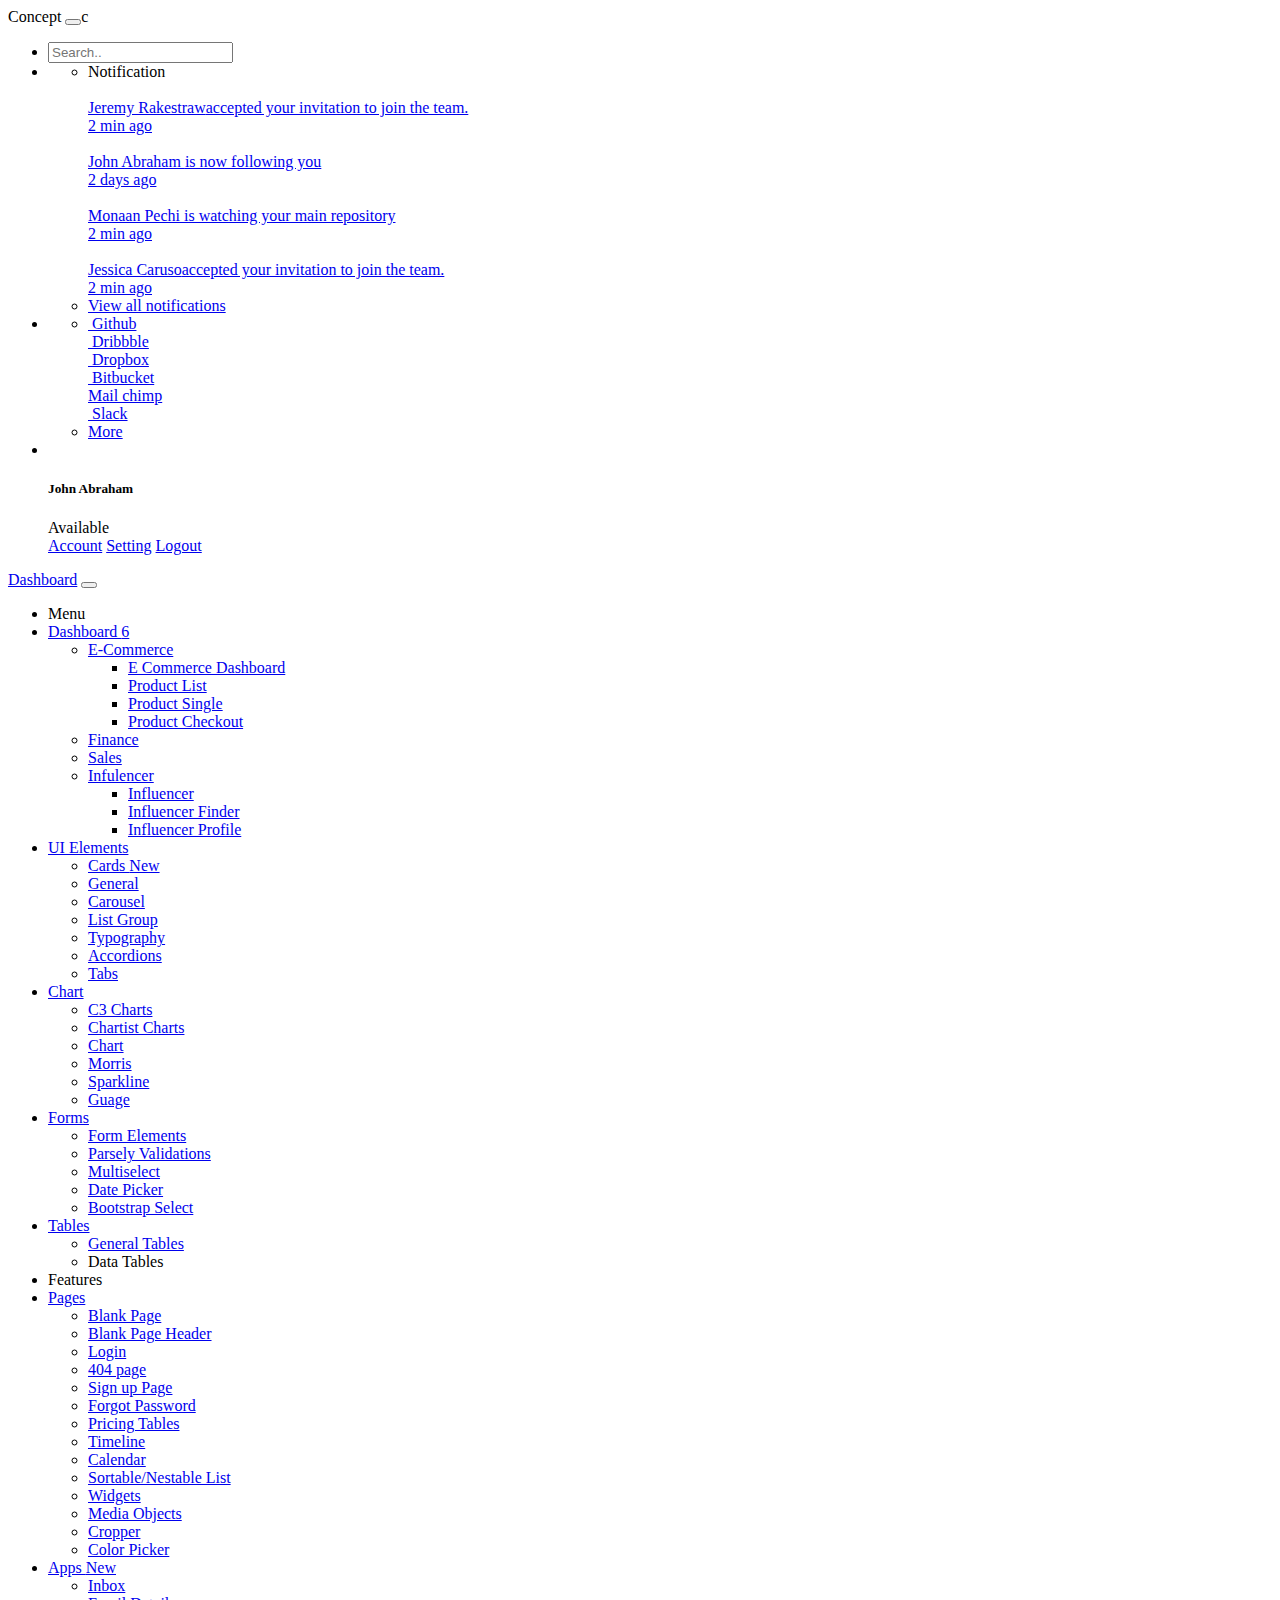
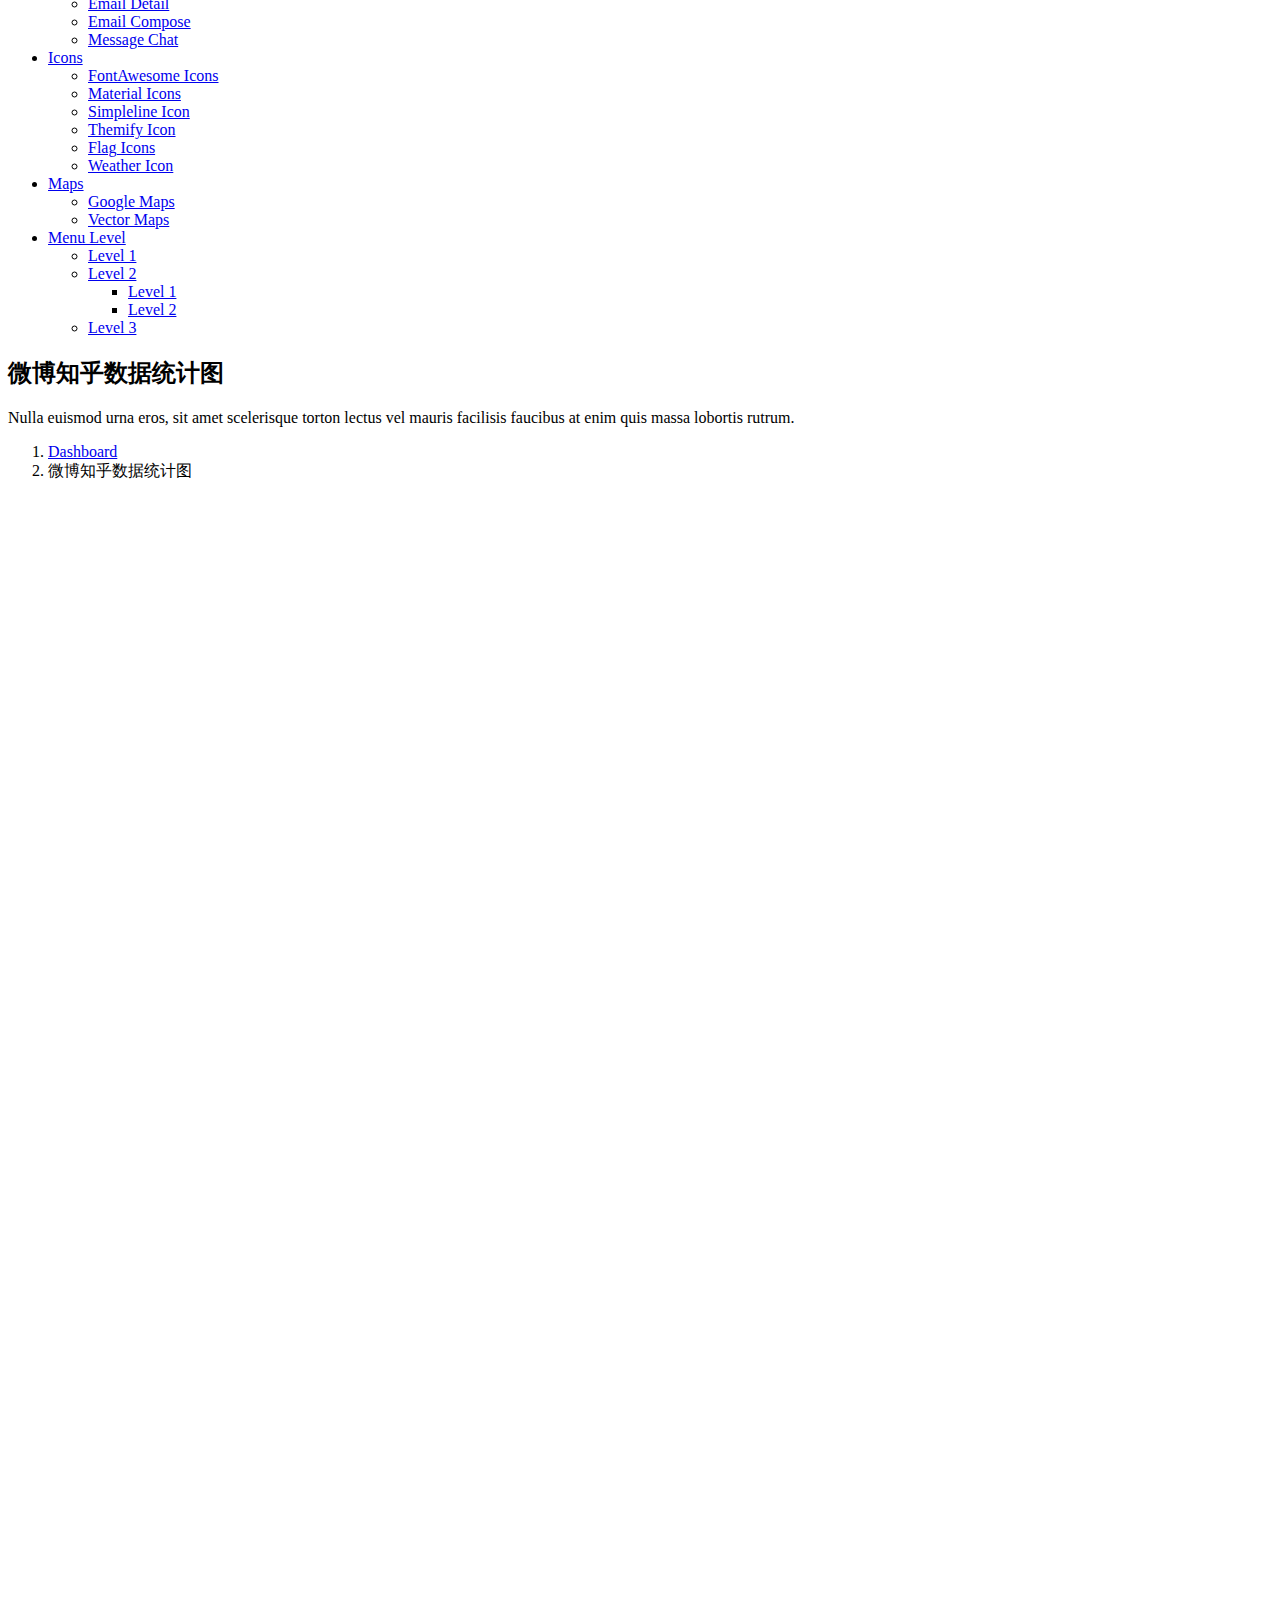
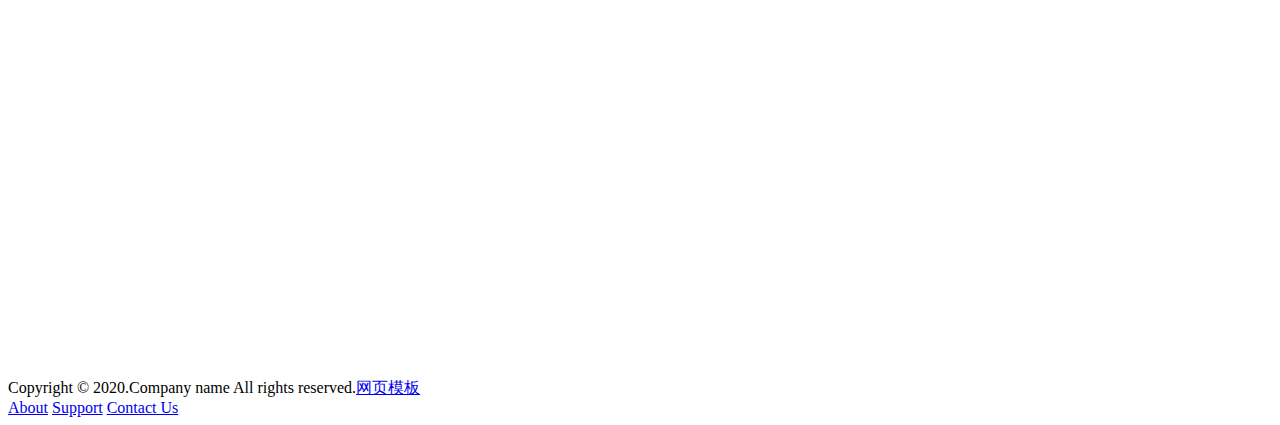
<file: src/main/resources/templates/admin/index.html>
<!doctype html>
<html lang="en" xmlns:th="http://www.thymeleaf.org">


<head>
    <!-- Required meta tags -->
    <meta charset="utf-8">
    <meta name="viewport" content="width=device-width, initial-scale=1, shrink-to-fit=no">
    <!-- Bootstrap CSS -->
    <link rel="stylesheet" th:href="@{/assets/vendor/bootstrap/css/bootstrap.min.css}">
    <link th:href="@{/assets/vendor/fonts/circular-std/style.css}" rel="stylesheet">
    <link rel="stylesheet" th:href="@{/assets/libs/css/style.css}">
    <link rel="stylesheet" th:href="@{/assets/vendor/fonts/fontawesome/css/fontawesome-all.css}">
    <link rel="stylesheet" th:href="@{/assets/vendor/charts/chartist-bundle/chartist.css}">
    <link rel="stylesheet" th:href="@{/assets/vendor/charts/morris-bundle/morris.css}">
    <link rel="stylesheet" th:href="@{/assets/vendor/fonts/material-design-iconic-font/css/materialdesignicons.min.css}">
    <link rel="stylesheet" th:href="@{/assets/vendor/charts/c3charts/c3.css}">
    <link rel="stylesheet" th:href="@{/assets/vendor/fonts/flag-icon-css/flag-icon.min.css}">
    <title></title>
</head>

<body>
<!-- ============================================================== -->
<!-- main wrapper -->
<!-- ============================================================== -->
<div class="dashboard-main-wrapper">
    <!-- ============================================================== -->
    <!-- navbar -->
    <!-- ============================================================== -->
    <div class="dashboard-header">
        <nav class="navbar navbar-expand-lg bg-white fixed-top">
            <a class="navbar-brand" th:href="@{/admin/index.html}">Concept</a>
            <button class="navbar-toggler" type="button" data-toggle="collapse" data-target="#navbarSupportedContent"
                    aria-controls="navbarSupportedContent" aria-expanded="false" aria-label="Toggle navigation">
                <span class="navbar-toggler-icon"></span>
            </button>c
            <div class="collapse navbar-collapse " id="navbarSupportedContent">
                <ul class="navbar-nav ml-auto navbar-right-top">
                    <li class="nav-item">
                        <div id="custom-search" class="top-search-bar">
                            <input class="form-control" type="text" placeholder="Search..">
                        </div>
                    </li>
                    <li class="nav-item dropdown notification">
                        <a class="nav-link nav-icons" href="#" id="navbarDropdownMenuLink1" data-toggle="dropdown"
                           aria-haspopup="true" aria-expanded="false"><i class="fas fa-fw fa-bell"></i> <span
                                class="indicator"></span></a>
                        <ul class="dropdown-menu dropdown-menu-right notification-dropdown">
                            <li>
                                <div class="notification-title"> Notification</div>
                                <div class="notification-list">
                                    <div class="list-group">
                                        <a href="#" class="list-group-item list-group-item-action active">
                                            <div class="notification-info">
                                                <div class="notification-list-user-img"><img
                                                        th:src="@{/assets/images/avatar-2.jpg}" alt=""
                                                        class="user-avatar-md rounded-circle"></div>
                                                <div class="notification-list-user-block"><span
                                                        class="notification-list-user-name">Jeremy Rakestraw</span>accepted
                                                    your invitation to join the team.
                                                    <div class="notification-date">2 min ago</div>
                                                </div>
                                            </div>
                                        </a>
                                        <a href="#" class="list-group-item list-group-item-action">
                                            <div class="notification-info">
                                                <div class="notification-list-user-img"><img
                                                        th:src="@{/assets/images/avatar-3.jpg}" alt=""
                                                        class="user-avatar-md rounded-circle"></div>
                                                <div class="notification-list-user-block"><span
                                                        class="notification-list-user-name">John Abraham </span>is now
                                                    following you
                                                    <div class="notification-date">2 days ago</div>
                                                </div>
                                            </div>
                                        </a>
                                        <a href="#" class="list-group-item list-group-item-action">
                                            <div class="notification-info">
                                                <div class="notification-list-user-img"><img
                                                        th:src="@{/assets/images/avatar-4.jpg}" alt=""
                                                        class="user-avatar-md rounded-circle"></div>
                                                <div class="notification-list-user-block"><span
                                                        class="notification-list-user-name">Monaan Pechi</span> is
                                                    watching your main repository
                                                    <div class="notification-date">2 min ago</div>
                                                </div>
                                            </div>
                                        </a>
                                        <a href="#" class="list-group-item list-group-item-action">
                                            <div class="notification-info">
                                                <div class="notification-list-user-img"><img
                                                        th:src="@{/assets/images/avatar-5.jpg}" alt=""
                                                        class="user-avatar-md rounded-circle"></div>
                                                <div class="notification-list-user-block"><span
                                                        class="notification-list-user-name">Jessica Caruso</span>accepted
                                                    your invitation to join the team.
                                                    <div class="notification-date">2 min ago</div>
                                                </div>
                                            </div>
                                        </a>
                                    </div>
                                </div>
                            </li>
                            <li>
                                <div class="list-footer"><a href="#">View all notifications</a></div>
                            </li>
                        </ul>
                    </li>
                    <li class="nav-item dropdown connection">
                        <a class="nav-link" href="#" id="navbarDropdown" role="button" data-toggle="dropdown"
                           aria-haspopup="true" aria-expanded="false"> <i class="fas fa-fw fa-th"></i> </a>
                        <ul class="dropdown-menu dropdown-menu-right connection-dropdown">
                            <li class="connection-list">
                                <div class="row">
                                    <div class="col-xl-4 col-lg-4 col-md-6 col-sm-12 col-12 ">
                                        <a href="#" class="connection-item"><img th:src="@{/assets/images/github.png}" alt="">
                                            <span>Github</span></a>
                                    </div>
                                    <div class="col-xl-4 col-lg-4 col-md-6 col-sm-12 col-12 ">
                                        <a href="#" class="connection-item"><img th:src="@{/assets/images/dribbble.png}"
                                                                                 alt=""> <span>Dribbble</span></a>
                                    </div>
                                    <div class="col-xl-4 col-lg-4 col-md-6 col-sm-12 col-12 ">
                                        <a href="#" class="connection-item"><img th:src="@{/assets/images/dropbox.png}" alt="">
                                            <span>Dropbox</span></a>
                                    </div>
                                </div>
                                <div class="row">
                                    <div class="col-xl-4 col-lg-4 col-md-6 col-sm-12 col-12 ">
                                        <a href="#" class="connection-item"><img th:src="@{/assets/images/bitbucket.png}"
                                                                                 alt=""> <span>Bitbucket</span></a>
                                    </div>
                                    <div class="col-xl-4 col-lg-4 col-md-6 col-sm-12 col-12 ">
                                        <a href="#" class="connection-item"><img th:src="@{/assets/images/mail_chimp.png}"
                                                                                 alt=""><span>Mail chimp</span></a>
                                    </div>
                                    <div class="col-xl-4 col-lg-4 col-md-6 col-sm-12 col-12 ">
                                        <a href="#" class="connection-item"><img th:src="@{/assets/images/slack.png}" alt="">
                                            <span>Slack</span></a>
                                    </div>
                                </div>
                            </li>
                            <li>
                                <div class="conntection-footer"><a href="#">More</a></div>
                            </li>
                        </ul>
                    </li>
                    <li class="nav-item dropdown nav-user">
                        <a class="nav-link nav-user-img" href="#" id="navbarDropdownMenuLink2" data-toggle="dropdown"
                           aria-haspopup="true" aria-expanded="false"><img th:src="@{/assets/images/avatar-1.jpg}" alt=""
                                                                           class="user-avatar-md rounded-circle"></a>
                        <div class="dropdown-menu dropdown-menu-right nav-user-dropdown"
                             aria-labelledby="navbarDropdownMenuLink2">
                            <div class="nav-user-info">
                                <h5 class="mb-0 text-white nav-user-name">John Abraham </h5>
                                <span class="status"></span><span class="ml-2">Available</span>
                            </div>
                            <a class="dropdown-item" href="#"><i class="fas fa-user mr-2"></i>Account</a>
                            <a class="dropdown-item" href="#"><i class="fas fa-cog mr-2"></i>Setting</a>
                            <a class="dropdown-item" href="#"><i class="fas fa-power-off mr-2"></i>Logout</a>
                        </div>
                    </li>
                </ul>
            </div>
        </nav>
    </div>
    <!-- ============================================================== -->
    <!-- end navbar -->
    <!-- ============================================================== -->
    <!-- ============================================================== -->
    <!-- left sidebar -->
    <!-- ============================================================== -->
    <div class="nav-left-sidebar sidebar-dark">
        <div class="menu-list">
            <nav class="navbar navbar-expand-lg navbar-light">
                <a class="d-xl-none d-lg-none" href="#">Dashboard</a>
                <button class="navbar-toggler" type="button" data-toggle="collapse" data-target="#navbarNav"
                        aria-controls="navbarNav" aria-expanded="false" aria-label="Toggle navigation">
                    <span class="navbar-toggler-icon"></span>
                </button>
                <div class="collapse navbar-collapse" id="navbarNav">
                    <ul class="navbar-nav flex-column">
                        <li class="nav-divider">
                            Menu
                        </li>
                        <li class="nav-item ">
                            <a class="nav-link active" href="#" data-toggle="collapse" aria-expanded="false"
                               data-target="#submenu-1" aria-controls="submenu-1"><i
                                    class="fa fa-fw fa-user-circle"></i>Dashboard <span
                                    class="badge badge-success">6</span></a>
                            <div id="submenu-1" class="collapse submenu" style="">
                                <ul class="nav flex-column">
                                    <li class="nav-item">
                                        <a class="nav-link" href="#" data-toggle="collapse" aria-expanded="false"
                                           data-target="#submenu-1-2" aria-controls="submenu-1-2">E-Commerce</a>
                                        <div id="submenu-1-2" class="collapse submenu" style="">
                                            <ul class="nav flex-column">
                                                <li class="nav-item">
                                                    <a class="nav-link" href="index.html">E Commerce Dashboard</a>
                                                </li>
                                                <li class="nav-item">
                                                    <a class="nav-link" href="ecommerce-product.html">Product List</a>
                                                </li>
                                                <li class="nav-item">
                                                    <a class="nav-link" href="ecommerce-product-single.html">Product
                                                        Single</a>
                                                </li>
                                                <li class="nav-item">
                                                    <a class="nav-link" href="ecommerce-product-checkout.html">Product
                                                        Checkout</a>
                                                </li>
                                            </ul>
                                        </div>
                                    </li>
                                    <li class="nav-item">
                                        <a class="nav-link" href="dashboard-finance.html">Finance</a>
                                    </li>
                                    <li class="nav-item">
                                        <a class="nav-link" href="dashboard-sales.html">Sales</a>
                                    </li>
                                    <li class="nav-item">
                                        <a class="nav-link" href="#" data-toggle="collapse" aria-expanded="false"
                                           data-target="#submenu-1-1" aria-controls="submenu-1-1">Infulencer</a>
                                        <div id="submenu-1-1" class="collapse submenu" style="">
                                            <ul class="nav flex-column">
                                                <li class="nav-item">
                                                    <a class="nav-link" href="dashboard-influencer.html">Influencer</a>
                                                </li>
                                                <li class="nav-item">
                                                    <a class="nav-link" href="influencer-finder.html">Influencer
                                                        Finder</a>
                                                </li>
                                                <li class="nav-item">
                                                    <a class="nav-link" href="influencer-profile.html">Influencer
                                                        Profile</a>
                                                </li>
                                            </ul>
                                        </div>
                                    </li>
                                </ul>
                            </div>
                        </li>
                        <li class="nav-item">
                            <a class="nav-link" href="#" data-toggle="collapse" aria-expanded="false"
                               data-target="#submenu-2" aria-controls="submenu-2"><i class="fa fa-fw fa-rocket"></i>UI
                                Elements</a>
                            <div id="submenu-2" class="collapse submenu" style="">
                                <ul class="nav flex-column">
                                    <li class="nav-item">
                                        <a class="nav-link" href="pages/cards.html">Cards <span
                                                class="badge badge-secondary">New</span></a>
                                    </li>
                                    <li class="nav-item">
                                        <a class="nav-link" href="pages/general.html">General</a>
                                    </li>
                                    <li class="nav-item">
                                        <a class="nav-link" href="pages/carousel.html">Carousel</a>
                                    </li>
                                    <li class="nav-item">
                                        <a class="nav-link" href="pages/listgroup.html">List Group</a>
                                    </li>
                                    <li class="nav-item">
                                        <a class="nav-link" href="pages/typography.html">Typography</a>
                                    </li>
                                    <li class="nav-item">
                                        <a class="nav-link" href="pages/accordions.html">Accordions</a>
                                    </li>
                                    <li class="nav-item">
                                        <a class="nav-link" href="pages/tabs.html">Tabs</a>
                                    </li>
                                </ul>
                            </div>
                        </li>
                        <li class="nav-item">
                            <a class="nav-link" href="#" data-toggle="collapse" aria-expanded="false"
                               data-target="#submenu-3" aria-controls="submenu-3"><i class="fas fa-fw fa-chart-pie"></i>Chart</a>
                            <div id="submenu-3" class="collapse submenu" style="">
                                <ul class="nav flex-column">
                                    <li class="nav-item">
                                        <a class="nav-link" href="pages/chart-c3.html">C3 Charts</a>
                                    </li>
                                    <li class="nav-item">
                                        <a class="nav-link" href="pages/chart-chartist.html">Chartist Charts</a>
                                    </li>
                                    <li class="nav-item">
                                        <a class="nav-link" href="pages/chart-charts.html">Chart</a>
                                    </li>
                                    <li class="nav-item">
                                        <a class="nav-link" href="pages/chart-morris.html">Morris</a>
                                    </li>
                                    <li class="nav-item">
                                        <a class="nav-link" href="pages/chart-sparkline.html">Sparkline</a>
                                    </li>
                                    <li class="nav-item">
                                        <a class="nav-link" href="pages/chart-gauge.html">Guage</a>
                                    </li>
                                </ul>
                            </div>
                        </li>
                        <li class="nav-item ">
                            <a class="nav-link" href="#" data-toggle="collapse" aria-expanded="false"
                               data-target="#submenu-4" aria-controls="submenu-4"><i class="fab fa-fw fa-wpforms"></i>Forms</a>
                            <div id="submenu-4" class="collapse submenu" style="">
                                <ul class="nav flex-column">
                                    <li class="nav-item">
                                        <a class="nav-link" href="pages/form-elements.html">Form Elements</a>
                                    </li>
                                    <li class="nav-item">
                                        <a class="nav-link" href="pages/form-validation.html">Parsely Validations</a>
                                    </li>
                                    <li class="nav-item">
                                        <a class="nav-link" href="pages/multiselect.html">Multiselect</a>
                                    </li>
                                    <li class="nav-item">
                                        <a class="nav-link" href="pages/datepicker.html">Date Picker</a>
                                    </li>
                                    <li class="nav-item">
                                        <a class="nav-link" href="pages/bootstrap-select.html">Bootstrap Select</a>
                                    </li>
                                </ul>
                            </div>
                        </li>
                        <li class="nav-item">
                            <a class="nav-link" href="#" data-toggle="collapse" aria-expanded="false"
                               data-target="#submenu-5" aria-controls="submenu-5"><i class="fas fa-fw fa-table"></i>Tables</a>
                            <div id="submenu-5" class="collapse submenu" style="">
                                <ul class="nav flex-column">
                                    <li class="nav-item">
                                        <a class="nav-link" href="pages/general-table.html">General Tables</a>
                                    </li>
                                    <li class="nav-item">
                                        <a class="nav-link" th:href="@{/admin/data-tables.html}">Data Tables</a>
                                    </li>
                                </ul>
                            </div>
                        </li>
                        <li class="nav-divider">
                            Features
                        </li>
                        <li class="nav-item">
                            <a class="nav-link" href="#" data-toggle="collapse" aria-expanded="false"
                               data-target="#submenu-6" aria-controls="submenu-6"><i class="fas fa-fw fa-file"></i>
                                Pages </a>
                            <div id="submenu-6" class="collapse submenu" style="">
                                <ul class="nav flex-column">
                                    <li class="nav-item">
                                        <a class="nav-link" href="pages/blank-page.html">Blank Page</a>
                                    </li>
                                    <li class="nav-item">
                                        <a class="nav-link" href="pages/blank-page-header.html">Blank Page Header</a>
                                    </li>
                                    <li class="nav-item">
                                        <a class="nav-link" href="pages/login.html">Login</a>
                                    </li>
                                    <li class="nav-item">
                                        <a class="nav-link" href="pages/404-page.html">404 page</a>
                                    </li>
                                    <li class="nav-item">
                                        <a class="nav-link" href="pages/sign-up.html">Sign up Page</a>
                                    </li>
                                    <li class="nav-item">
                                        <a class="nav-link" href="pages/forgot-password.html">Forgot Password</a>
                                    </li>
                                    <li class="nav-item">
                                        <a class="nav-link" href="pages/pricing.html">Pricing Tables</a>
                                    </li>
                                    <li class="nav-item">
                                        <a class="nav-link" href="pages/timeline.html">Timeline</a>
                                    </li>
                                    <li class="nav-item">
                                        <a class="nav-link" href="pages/calendar.html">Calendar</a>
                                    </li>
                                    <li class="nav-item">
                                        <a class="nav-link" href="pages/sortable-nestable-lists.html">Sortable/Nestable
                                            List</a>
                                    </li>
                                    <li class="nav-item">
                                        <a class="nav-link" href="pages/widgets.html">Widgets</a>
                                    </li>
                                    <li class="nav-item">
                                        <a class="nav-link" href="pages/media-object.html">Media Objects</a>
                                    </li>
                                    <li class="nav-item">
                                        <a class="nav-link" href="pages/cropper-image.html">Cropper</a>
                                    </li>
                                    <li class="nav-item">
                                        <a class="nav-link" href="pages/color-picker.html">Color Picker</a>
                                    </li>
                                </ul>
                            </div>
                        </li>
                        <li class="nav-item">
                            <a class="nav-link" href="#" data-toggle="collapse" aria-expanded="false"
                               data-target="#submenu-7" aria-controls="submenu-7"><i class="fas fa-fw fa-inbox"></i>Apps
                                <span class="badge badge-secondary">New</span></a>
                            <div id="submenu-7" class="collapse submenu" style="">
                                <ul class="nav flex-column">
                                    <li class="nav-item">
                                        <a class="nav-link" href="pages/inbox.html">Inbox</a>
                                    </li>
                                    <li class="nav-item">
                                        <a class="nav-link" href="pages/email-details.html">Email Detail</a>
                                    </li>
                                    <li class="nav-item">
                                        <a class="nav-link" href="pages/email-compose.html">Email Compose</a>
                                    </li>
                                    <li class="nav-item">
                                        <a class="nav-link" href="pages/message-chat.html">Message Chat</a>
                                    </li>
                                </ul>
                            </div>
                        </li>
                        <li class="nav-item">
                            <a class="nav-link" href="#" data-toggle="collapse" aria-expanded="false"
                               data-target="#submenu-8" aria-controls="submenu-8"><i class="fas fa-fw fa-columns"></i>Icons</a>
                            <div id="submenu-8" class="collapse submenu" style="">
                                <ul class="nav flex-column">
                                    <li class="nav-item">
                                        <a class="nav-link" href="pages/icon-fontawesome.html">FontAwesome Icons</a>
                                    </li>
                                    <li class="nav-item">
                                        <a class="nav-link" href="pages/icon-material.html">Material Icons</a>
                                    </li>
                                    <li class="nav-item">
                                        <a class="nav-link" href="pages/icon-simple-lineicon.html">Simpleline Icon</a>
                                    </li>
                                    <li class="nav-item">
                                        <a class="nav-link" href="pages/icon-themify.html">Themify Icon</a>
                                    </li>
                                    <li class="nav-item">
                                        <a class="nav-link" href="pages/icon-flag.html">Flag Icons</a>
                                    </li>
                                    <li class="nav-item">
                                        <a class="nav-link" href="pages/icon-weather.html">Weather Icon</a>
                                    </li>
                                </ul>
                            </div>
                        </li>
                        <li class="nav-item">
                            <a class="nav-link" href="#" data-toggle="collapse" aria-expanded="false"
                               data-target="#submenu-9" aria-controls="submenu-9"><i
                                    class="fas fa-fw fa-map-marker-alt"></i>Maps</a>
                            <div id="submenu-9" class="collapse submenu" style="">
                                <ul class="nav flex-column">
                                    <li class="nav-item">
                                        <a class="nav-link" href="pages/map-google.html">Google Maps</a>
                                    </li>
                                    <li class="nav-item">
                                        <a class="nav-link" href="pages/map-vector.html">Vector Maps</a>
                                    </li>
                                </ul>
                            </div>
                        </li>
                        <li class="nav-item">
                            <a class="nav-link" href="#" data-toggle="collapse" aria-expanded="false"
                               data-target="#submenu-10" aria-controls="submenu-10"><i class="fas fa-f fa-folder"></i>Menu
                                Level</a>
                            <div id="submenu-10" class="collapse submenu" style="">
                                <ul class="nav flex-column">
                                    <li class="nav-item">
                                        <a class="nav-link" href="#">Level 1</a>
                                    </li>
                                    <li class="nav-item">
                                        <a class="nav-link" href="#" data-toggle="collapse" aria-expanded="false"
                                           data-target="#submenu-11" aria-controls="submenu-11">Level 2</a>
                                        <div id="submenu-11" class="collapse submenu" style="">
                                            <ul class="nav flex-column">
                                                <li class="nav-item">
                                                    <a class="nav-link" href="#">Level 1</a>
                                                </li>
                                                <li class="nav-item">
                                                    <a class="nav-link" href="#">Level 2</a>
                                                </li>
                                            </ul>
                                        </div>
                                    </li>
                                    <li class="nav-item">
                                        <a class="nav-link" href="#">Level 3</a>
                                    </li>
                                </ul>
                            </div>
                        </li>
                    </ul>
                </div>
            </nav>
        </div>
    </div>
    <!-- ============================================================== -->
    <!-- end left sidebar -->
    <!-- ============================================================== -->
    <!-- ============================================================== -->
    <!-- wrapper  -->
    <!-- ============================================================== -->
    <div class="dashboard-wrapper">
        <div class="dashboard-ecommerce">
            <div class="container-fluid dashboard-content ">
                <!-- ============================================================== -->
                <!-- pageheader  -->
                <!-- ============================================================== -->
                <div class="row">
                    <div class="col-xl-12 col-lg-12 col-md-12 col-sm-12 col-12">
                        <div class="page-header">
                            <h2 class="pageheader-title">微博知乎数据统计图</h2>
                            <p class="pageheader-text">Nulla euismod urna eros, sit amet scelerisque torton lectus vel
                                mauris facilisis faucibus at enim quis massa lobortis rutrum.</p>
                            <div class="page-breadcrumb">
                                <nav aria-label="breadcrumb">
                                    <ol class="breadcrumb">
                                        <li class="breadcrumb-item"><a href="#" class="breadcrumb-link">Dashboard</a>
                                        </li>
                                        <li class="breadcrumb-item active" aria-current="page">微博知乎数据统计图
                                        </li>
                                    </ol>
                                </nav>
                            </div>
                        </div>
                    </div>
                </div>
                <!-- ============================================================== -->
                <!-- end pageheader  -->
                <!-- ============================================================== -->
                <div class="ecommerce-widget" style="height: 1480px">
                    <iframe src="http://8.141.53.157:5601/app/dashboards#/view/b22d4120-f71b-11eb-b4ed-f5e81fae2155?embed=true&_g=(filters%3A!()%2CrefreshInterval%3A(pause%3A!f%2Cvalue%3A60000)%2Ctime%3A(from%3Anow-2h%2Cto%3Anow))&show-top-menu=true&show-query-input=true&show-time-filter=true" height="1400" width="100%" style="border: medium none;"></iframe>
                </div>
            </div>
        </div>
        <!-- ============================================================== -->
        <!-- footer -->
        <!-- ============================================================== -->
        <div class="footer">
            <div class="container-fluid">
                <div class="row">
                    <div class="col-xl-6 col-lg-6 col-md-6 col-sm-12 col-12">
                        Copyright &copy; 2020.Company name All rights reserved.<a target="_blank"
                                                                                  href="http://sc.chinaz.com/moban/">&#x7F51;&#x9875;&#x6A21;&#x677F;</a>
                    </div>
                    <div class="col-xl-6 col-lg-6 col-md-6 col-sm-12 col-12">
                        <div class="text-md-right footer-links d-none d-sm-block">
                            <a href="javascript: void(0);">About</a>
                            <a href="javascript: void(0);">Support</a>
                            <a href="javascript: void(0);">Contact Us</a>
                        </div>
                    </div>
                </div>
            </div>
        </div>
        <!-- ============================================================== -->
        <!-- end footer -->
        <!-- ============================================================== -->
    </div>
    <!-- ============================================================== -->
    <!-- end wrapper  -->
    <!-- ============================================================== -->
</div>
<!-- ============================================================== -->
<!-- end main wrapper  -->
<!-- ============================================================== -->
<!-- Optional JavaScript -->
<!-- jquery 3.3.1 -->
<script th:src="@{/assets/vendor/jquery/jquery-3.3.1.min.js}"></script>
<!-- bootstap bundle js -->
<script th:src="@{/assets/vendor/bootstrap/js/bootstrap.bundle.js}"></script>
<!-- slimscroll js -->
<script th:src="@{/assets/vendor/slimscroll/jquery.slimscroll.js}"></script>
<!-- main js -->
<script th:src="@{/assets/libs/js/main-js.js}"></script>
<!-- chart chartist js -->
<script th:src="@{/assets/vendor/charts/chartist-bundle/chartist.min.js}"></script>
<!-- sparkline js -->
<script th:src="@{/assets/vendor/charts/sparkline/jquery.sparkline.js}"></script>
<!-- morris js -->
<script th:src="@{/assets/vendor/charts/morris-bundle/raphael.min.js}"></script>
<script th:src="@{/assets/vendor/charts/morris-bundle/morris.js}"></script>
<!-- chart c3 js -->
<script th:src="@{/assets/vendor/charts/c3charts/c3.min.js}"></script>
<script th:src="@{/assets/vendor/charts/c3charts/d3-5.4.0.min.js}"></script>
<script th:src="@{/assets/vendor/charts/c3charts/C3chartjs.js}"></script>
<script th:src="@{/assets/libs/js/dashboard-ecommerce.js}"></script>
</body>

</html>
</file>
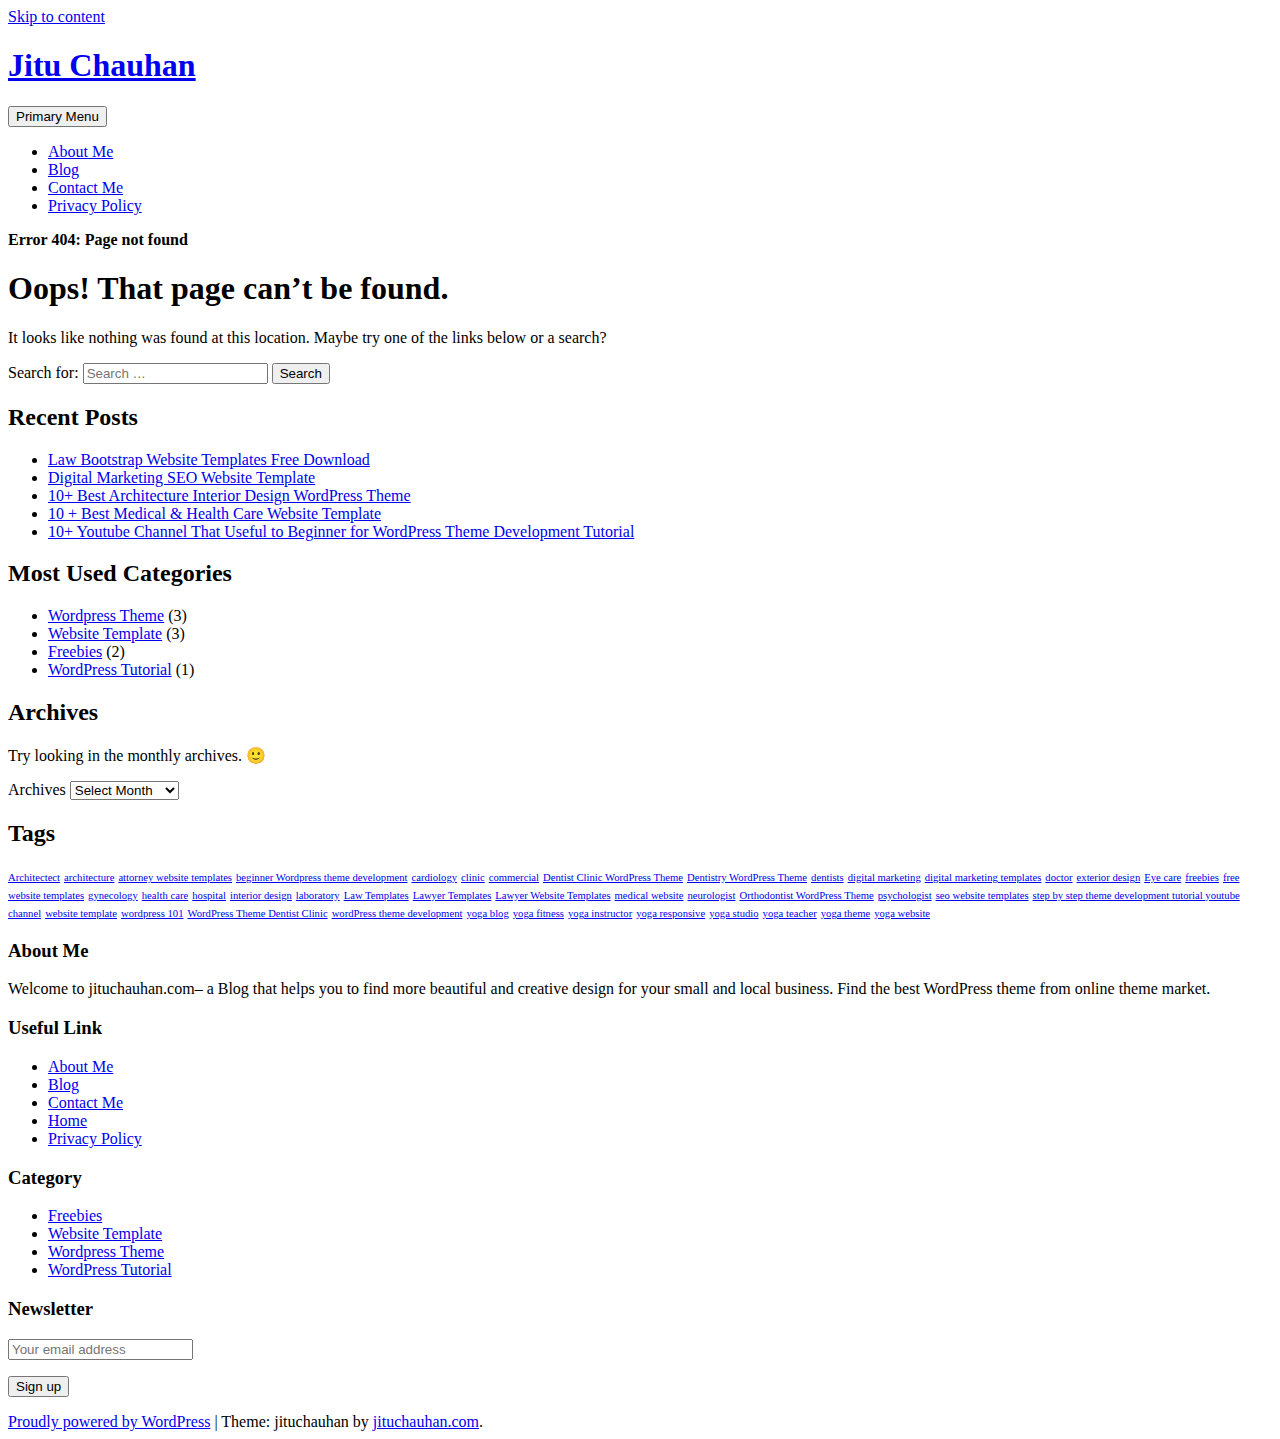
<file: src/main/resources/templates/admin/pages/index.html>
<!DOCTYPE html>
    <html lang="en-US" prefix="og: http://ogp.me/ns#">

    <head>
    	
   
        <meta name="google-site-verification" content="4KqxXLPDRgArLiUh4ZFZ0BLFW6n7QN0jibkjD7lBNMg" />
        <meta charset="UTF-8">
        <meta name="viewport" content="width=device-width, initial-scale=1">
        <link rel="profile" href="http://gmpg.org/xfn/11">
        <link href="https://fonts.googleapis.com/css?family=Open+Sans:300,400,400i,600,600i,700,700i,800" rel="stylesheet">
        <title>Concept - Bootstrap 4 Admin Dashboard Template</title>

 
<meta name="robots" content="noindex,follow"/>
<meta property="og:locale" content="en_US" />
<meta property="og:type" content="object" />
<meta property="og:title" content="Page not found - Jitu Chauhan" />
<meta property="og:site_name" content="Jitu Chauhan" />
<meta name="twitter:card" content="summary" />
<meta name="twitter:title" content="Page not found - Jitu Chauhan" />
<script type='application/ld+json'>{"@context":"https:\/\/schema.org","@type":"Person","url":"https:\/\/jituchauhan.com\/","sameAs":[],"@id":"#person","name":"Jitu Chauhan"}</script>
<script type='application/ld+json'>{"@context":"https:\/\/schema.org","@type":"BreadcrumbList","itemListElement":[{"@type":"ListItem","position":1,"item":{"@id":"https:\/\/jituchauhan.com\/","name":"Home"}},{"@type":"ListItem","position":2,"item":{"@id":null,"name":"Error 404: Page not found"}}]}</script>
<!-- / Yoast SEO plugin. -->

<link rel='dns-prefetch' href='//maxcdn.bootstrapcdn.com' />
<link rel='dns-prefetch' href='//s.w.org' />
<link rel="alternate" type="application/rss+xml" title="Jitu Chauhan &raquo; Feed" href="https://jituchauhan.com/feed/" />
<link rel="alternate" type="application/rss+xml" title="Jitu Chauhan &raquo; Comments Feed" href="https://jituchauhan.com/comments/feed/" />
		<script type="text/javascript">
			window._wpemojiSettings = {"baseUrl":"https:\/\/s.w.org\/images\/core\/emoji\/11\/72x72\/","ext":".png","svgUrl":"https:\/\/s.w.org\/images\/core\/emoji\/11\/svg\/","svgExt":".svg","source":{"concatemoji":"https:\/\/jituchauhan.com\/wp-includes\/js\/wp-emoji-release.min.js?ver=4.9.8"}};
			!function(a,b,c){function d(a,b){var c=String.fromCharCode;l.clearRect(0,0,k.width,k.height),l.fillText(c.apply(this,a),0,0);var d=k.toDataURL();l.clearRect(0,0,k.width,k.height),l.fillText(c.apply(this,b),0,0);var e=k.toDataURL();return d===e}function e(a){var b;if(!l||!l.fillText)return!1;switch(l.textBaseline="top",l.font="600 32px Arial",a){case"flag":return!(b=d([55356,56826,55356,56819],[55356,56826,8203,55356,56819]))&&(b=d([55356,57332,56128,56423,56128,56418,56128,56421,56128,56430,56128,56423,56128,56447],[55356,57332,8203,56128,56423,8203,56128,56418,8203,56128,56421,8203,56128,56430,8203,56128,56423,8203,56128,56447]),!b);case"emoji":return b=d([55358,56760,9792,65039],[55358,56760,8203,9792,65039]),!b}return!1}function f(a){var c=b.createElement("script");c.src=a,c.defer=c.type="text/javascript",b.getElementsByTagName("head")[0].appendChild(c)}var g,h,i,j,k=b.createElement("canvas"),l=k.getContext&&k.getContext("2d");for(j=Array("flag","emoji"),c.supports={everything:!0,everythingExceptFlag:!0},i=0;i<j.length;i++)c.supports[j[i]]=e(j[i]),c.supports.everything=c.supports.everything&&c.supports[j[i]],"flag"!==j[i]&&(c.supports.everythingExceptFlag=c.supports.everythingExceptFlag&&c.supports[j[i]]);c.supports.everythingExceptFlag=c.supports.everythingExceptFlag&&!c.supports.flag,c.DOMReady=!1,c.readyCallback=function(){c.DOMReady=!0},c.supports.everything||(h=function(){c.readyCallback()},b.addEventListener?(b.addEventListener("DOMContentLoaded",h,!1),a.addEventListener("load",h,!1)):(a.attachEvent("onload",h),b.attachEvent("onreadystatechange",function(){"complete"===b.readyState&&c.readyCallback()})),g=c.source||{},g.concatemoji?f(g.concatemoji):g.wpemoji&&g.twemoji&&(f(g.twemoji),f(g.wpemoji)))}(window,document,window._wpemojiSettings);
		</script>
		<style type="text/css">
img.wp-smiley,
img.emoji {
	display: inline !important;
	border: none !important;
	box-shadow: none !important;
	height: 1em !important;
	width: 1em !important;
	margin: 0 .07em !important;
	vertical-align: -0.1em !important;
	background: none !important;
	padding: 0 !important;
}
</style>
<link rel='stylesheet' id='contact-form-7-css'  href='https://jituchauhan.com/wp-content/plugins/contact-form-7/includes/css/styles.css?ver=5.0.3' type='text/css' media='all' />
<link rel='stylesheet' id='bootstrap-css'  href='https://jituchauhan.com/wp-content/themes/jituchauhan/css/bootstrap.min.css?ver=3.3.7' type='text/css' media='all' />
<link rel='stylesheet' id='jituchauhan-style-css'  href='https://jituchauhan.com/wp-content/themes/jituchauhan/style.css?ver=4.9.8' type='text/css' media='all' />
<link rel='stylesheet' id='wpb-fa-css'  href='https://maxcdn.bootstrapcdn.com/font-awesome/4.4.0/css/font-awesome.min.css?ver=4.9.8' type='text/css' media='all' />
<link rel='stylesheet' id='addtoany-css'  href='https://jituchauhan.com/wp-content/plugins/add-to-any/addtoany.min.css?ver=1.14' type='text/css' media='all' />
<style id='addtoany-inline-css' type='text/css'>
@media screen and (min-width:981px){
.a2a_floating_style.a2a_default_style{display:none;}
}
</style>
<script type='text/javascript' src='https://jituchauhan.com/wp-includes/js/jquery/jquery.js?ver=1.12.4'></script>
<script type='text/javascript' src='https://jituchauhan.com/wp-includes/js/jquery/jquery-migrate.min.js?ver=1.4.1'></script>
<script type='text/javascript' src='https://jituchauhan.com/wp-content/plugins/add-to-any/addtoany.min.js?ver=1.0'></script>
<link rel='https://api.w.org/' href='https://jituchauhan.com/wp-json/' />
<link rel="EditURI" type="application/rsd+xml" title="RSD" href="https://jituchauhan.com/xmlrpc.php?rsd" />
<link rel="wlwmanifest" type="application/wlwmanifest+xml" href="https://jituchauhan.com/wp-includes/wlwmanifest.xml" /> 
<meta name="generator" content="WordPress 4.9.8" />

<script data-cfasync="false">
window.a2a_config=window.a2a_config||{};a2a_config.callbacks=[];a2a_config.overlays=[];a2a_config.templates={};
a2a_config.icon_color="unset,#ffffff";
(function(d,s,a,b){a=d.createElement(s);b=d.getElementsByTagName(s)[0];a.async=1;a.src="https://static.addtoany.com/menu/page.js";b.parentNode.insertBefore(a,b);})(document,"script");
</script>
	<script>
		  (function(i,s,o,g,r,a,m){i['GoogleAnalyticsObject']=r;i[r]=i[r]||function(){
		  (i[r].q=i[r].q||[]).push(arguments)},i[r].l=1*new Date();a=s.createElement(o),
		  m=s.getElementsByTagName(o)[0];a.async=1;a.src=g;m.parentNode.insertBefore(a,m)
		  })(window,document,'script','https://www.google-analytics.com/analytics.js','ga');
		
		  ga('create', 'UA-92805225-1', 'auto');
		  ga('send', 'pageview');

	</script>
        
        


    <link rel="stylesheet" type="text/css" href="http://jituchauhan.com/wp-content/plugins/template-help-featured-templates/css/style.css" />
    <link rel="stylesheet" type="text/css" href="http://jituchauhan.com/wp-content/plugins/template-help-featured-templates/css/preview.css" />
    <script type="text/javascript">
        function html_entity_decode(str) {
            var ta = document.createElement("textarea");
            ta.innerHTML=str.replace(/</g,"&lt;").replace(/>/g,"&gt;");
            toReturn = ta.value;
            ta = null;
            return toReturn
        }
    </script>
    <link rel="icon" href="https://jituchauhan.com/wp-content/uploads/2017/07/cropped-jituchauhan-32x32.png" sizes="32x32" />
<link rel="icon" href="https://jituchauhan.com/wp-content/uploads/2017/07/cropped-jituchauhan-192x192.png" sizes="192x192" />
<link rel="apple-touch-icon-precomposed" href="https://jituchauhan.com/wp-content/uploads/2017/07/cropped-jituchauhan-180x180.png" />
<meta name="msapplication-TileImage" content="https://jituchauhan.com/wp-content/uploads/2017/07/cropped-jituchauhan-270x270.png" />
		<!-- Google AdSense Ad --->
		<script async src="//pagead2.googlesyndication.com/pagead/js/adsbygoogle.js"></script>
<script>
  (adsbygoogle = window.adsbygoogle || []).push({
    google_ad_client: "ca-pub-2256645353903872",
    enable_page_level_ads: true
  });
</script>
    </head>

    <body class="error404 wp-custom-logo hfeed">
    	
        <div id="page" class="site">
            <div class="header">
                <div class="container">
                <div class="row">
                        <a class="skip-link screen-reader-text" href="#content">
                            Skip to content                        </a>
                        <header id="masthead" class="site-header" role="banner">
                        
                        	
                            <div class="col-md-4">
                                <div class="site-branding">
                                	
                                                                            <h1 class="site-title"><a href="https://jituchauhan.com/" rel="home">Jitu Chauhan</a></h1>
                                                                        </div>
                                <!-- .site-branding -->
                            </div>
                            <div class="col-md-8">
                                <nav id="site-navigation" class="main-navigation" role="navigation">
                                    <button class="menu-toggle" aria-controls="primary-menu" aria-expanded="false">
                                        Primary Menu                                    </button>
                                    <div class="menu-primary-menu-container"><ul id="primary-menu" class="menu"><li id="menu-item-7" class="menu-item menu-item-type-post_type menu-item-object-page menu-item-7"><a href="https://jituchauhan.com/about-me/">About Me</a></li>
<li id="menu-item-403" class="menu-item menu-item-type-post_type menu-item-object-page menu-item-403"><a href="https://jituchauhan.com/blog/">Blog</a></li>
<li id="menu-item-176" class="menu-item menu-item-type-post_type menu-item-object-page menu-item-176"><a href="https://jituchauhan.com/contact-me/">Contact Me</a></li>
<li id="menu-item-359" class="menu-item menu-item-type-post_type menu-item-object-page menu-item-359"><a href="https://jituchauhan.com/privacy-policy/">Privacy Policy</a></li>
</ul></div>                                </nav>
                                <!-- #site-navigation -->
                            </div>
                        </header>
                        <!-- #masthead -->
                    </div>
            </div>
            </div>

			<div class="container"><div class="row"><div class="col-md-12"><p id="breadcrumbs" class="breadcrumbs"><span><strong class="breadcrumb_last">Error 404: Page not found</strong></span></span></p></div></div></div>

            <div class="wrapper">
                <div class="container">
                    
                    <div id="content" class="site-content">
                        <div class="row">
			
	<div id="primary" class="content-area">
		<main id="main" class="site-main" role="main">

			<section class="error-404 not-found">
				<header class="page-header">
					<h1 class="page-title">Oops! That page can&rsquo;t be found.</h1>
				</header><!-- .page-header -->

				<div class="page-content">
					<p>It looks like nothing was found at this location. Maybe try one of the links below or a search?</p>

					<form role="search" method="get" class="search-form" action="https://jituchauhan.com/">
				<label>
					<span class="screen-reader-text">Search for:</span>
					<input type="search" class="search-field" placeholder="Search &hellip;" value="" name="s" />
				</label>
				<input type="submit" class="search-submit" value="Search" />
			</form>		<div class="widget widget_recent_entries">		<h2 class="widgettitle">Recent Posts</h2>		<ul>
											<li>
					<a href="https://jituchauhan.com/law-bootstrap-website-templates-free-download/">Law Bootstrap Website Templates Free Download</a>
									</li>
											<li>
					<a href="https://jituchauhan.com/digital-marketing-seo-website-template/">Digital Marketing SEO Website Template</a>
									</li>
											<li>
					<a href="https://jituchauhan.com/10-best-architecture-interior-design-wordpress-theme/">10+ Best Architecture Interior Design WordPress Theme</a>
									</li>
											<li>
					<a href="https://jituchauhan.com/10-best-medical-health-care-website-template/">10 + Best Medical &#038; Health Care Website Template</a>
									</li>
											<li>
					<a href="https://jituchauhan.com/10-youtube-channel-that-useful-to-beginner-for-wordpress-theme-development-tutorial/">10+ Youtube Channel That Useful to Beginner for WordPress Theme Development Tutorial</a>
									</li>
					</ul>
		</div>
					<div class="widget widget_categories">
						<h2 class="widget-title">Most Used Categories</h2>
						<ul>
							<li class="cat-item cat-item-3"><a href="https://jituchauhan.com/category/wordpress-theme/" title="Premium WordPress Theme">Wordpress Theme</a> (3)
</li>
	<li class="cat-item cat-item-22"><a href="https://jituchauhan.com/category/website-template/" >Website Template</a> (3)
</li>
	<li class="cat-item cat-item-48"><a href="https://jituchauhan.com/category/freebies/" title="Start your website easily with free bootstrap website templates.">Freebies</a> (2)
</li>
	<li class="cat-item cat-item-13"><a href="https://jituchauhan.com/category/wordpress-tutorial/" title="Helpful Links for WordPress Beginner.">WordPress Tutorial</a> (1)
</li>
						</ul>
					</div><!-- .widget -->

					<div class="widget widget_archive"><h2 class="widgettitle">Archives</h2><p>Try looking in the monthly archives. 🙂</p>		<label class="screen-reader-text" for="archives-dropdown--1">Archives</label>
		<select id="archives-dropdown--1" name="archive-dropdown" onchange='document.location.href=this.options[this.selectedIndex].value;'>
			
			<option value="">Select Month</option>
				<option value='https://jituchauhan.com/2017/07/'> July 2017 </option>
	<option value='https://jituchauhan.com/2017/05/'> May 2017 </option>
	<option value='https://jituchauhan.com/2017/03/'> March 2017 </option>
	<option value='https://jituchauhan.com/2017/02/'> February 2017 </option>
	<option value='https://jituchauhan.com/2017/01/'> January 2017 </option>

		</select>
		</div><div class="widget widget_tag_cloud"><h2 class="widgettitle">Tags</h2><div class="tagcloud"><a href="https://jituchauhan.com/tag/architectect/" class="tag-cloud-link tag-link-44 tag-link-position-1" style="font-size: 8pt;" aria-label="Architectect (1 item)">Architectect</a>
<a href="https://jituchauhan.com/tag/architecture/" class="tag-cloud-link tag-link-43 tag-link-position-2" style="font-size: 8pt;" aria-label="architecture (1 item)">architecture</a>
<a href="https://jituchauhan.com/tag/attorney-website-templates/" class="tag-cloud-link tag-link-57 tag-link-position-3" style="font-size: 8pt;" aria-label="attorney website templates (1 item)">attorney website templates</a>
<a href="https://jituchauhan.com/tag/beginner-wordpress-theme-development/" class="tag-cloud-link tag-link-20 tag-link-position-4" style="font-size: 8pt;" aria-label="beginner Wordpress theme development (1 item)">beginner Wordpress theme development</a>
<a href="https://jituchauhan.com/tag/cardiology/" class="tag-cloud-link tag-link-40 tag-link-position-5" style="font-size: 8pt;" aria-label="cardiology (1 item)">cardiology</a>
<a href="https://jituchauhan.com/tag/clinic/" class="tag-cloud-link tag-link-28 tag-link-position-6" style="font-size: 8pt;" aria-label="clinic (1 item)">clinic</a>
<a href="https://jituchauhan.com/tag/commercial/" class="tag-cloud-link tag-link-47 tag-link-position-7" style="font-size: 8pt;" aria-label="commercial (1 item)">commercial</a>
<a href="https://jituchauhan.com/tag/dentist-clinic-wordpress-theme/" class="tag-cloud-link tag-link-15 tag-link-position-8" style="font-size: 8pt;" aria-label="Dentist Clinic WordPress Theme (1 item)">Dentist Clinic WordPress Theme</a>
<a href="https://jituchauhan.com/tag/dentistry-wordpress-theme/" class="tag-cloud-link tag-link-14 tag-link-position-9" style="font-size: 8pt;" aria-label="Dentistry WordPress Theme (1 item)">Dentistry WordPress Theme</a>
<a href="https://jituchauhan.com/tag/dentists/" class="tag-cloud-link tag-link-41 tag-link-position-10" style="font-size: 8pt;" aria-label="dentists (1 item)">dentists</a>
<a href="https://jituchauhan.com/tag/digital-marketing/" class="tag-cloud-link tag-link-50 tag-link-position-11" style="font-size: 8pt;" aria-label="digital marketing (1 item)">digital marketing</a>
<a href="https://jituchauhan.com/tag/digital-marketing-templates/" class="tag-cloud-link tag-link-53 tag-link-position-12" style="font-size: 8pt;" aria-label="digital marketing templates (1 item)">digital marketing templates</a>
<a href="https://jituchauhan.com/tag/doctor/" class="tag-cloud-link tag-link-30 tag-link-position-13" style="font-size: 8pt;" aria-label="doctor (1 item)">doctor</a>
<a href="https://jituchauhan.com/tag/exterior-design/" class="tag-cloud-link tag-link-46 tag-link-position-14" style="font-size: 8pt;" aria-label="exterior design (1 item)">exterior design</a>
<a href="https://jituchauhan.com/tag/eye-care/" class="tag-cloud-link tag-link-37 tag-link-position-15" style="font-size: 8pt;" aria-label="Eye care (1 item)">Eye care</a>
<a href="https://jituchauhan.com/tag/freebies/" class="tag-cloud-link tag-link-52 tag-link-position-16" style="font-size: 8pt;" aria-label="freebies (1 item)">freebies</a>
<a href="https://jituchauhan.com/tag/free-website-templates/" class="tag-cloud-link tag-link-51 tag-link-position-17" style="font-size: 8pt;" aria-label="free website templates (1 item)">free website templates</a>
<a href="https://jituchauhan.com/tag/gynecology/" class="tag-cloud-link tag-link-38 tag-link-position-18" style="font-size: 8pt;" aria-label="gynecology (1 item)">gynecology</a>
<a href="https://jituchauhan.com/tag/health-care/" class="tag-cloud-link tag-link-35 tag-link-position-19" style="font-size: 8pt;" aria-label="health care (1 item)">health care</a>
<a href="https://jituchauhan.com/tag/hospital/" class="tag-cloud-link tag-link-29 tag-link-position-20" style="font-size: 8pt;" aria-label="hospital (1 item)">hospital</a>
<a href="https://jituchauhan.com/tag/interior-design/" class="tag-cloud-link tag-link-45 tag-link-position-21" style="font-size: 8pt;" aria-label="interior design (1 item)">interior design</a>
<a href="https://jituchauhan.com/tag/laboratory/" class="tag-cloud-link tag-link-36 tag-link-position-22" style="font-size: 8pt;" aria-label="laboratory (1 item)">laboratory</a>
<a href="https://jituchauhan.com/tag/law-templates/" class="tag-cloud-link tag-link-54 tag-link-position-23" style="font-size: 8pt;" aria-label="Law Templates (1 item)">Law Templates</a>
<a href="https://jituchauhan.com/tag/lawyer-templates/" class="tag-cloud-link tag-link-56 tag-link-position-24" style="font-size: 8pt;" aria-label="Lawyer Templates (1 item)">Lawyer Templates</a>
<a href="https://jituchauhan.com/tag/lawyer-website-templates/" class="tag-cloud-link tag-link-55 tag-link-position-25" style="font-size: 8pt;" aria-label="Lawyer Website Templates (1 item)">Lawyer Website Templates</a>
<a href="https://jituchauhan.com/tag/medical-website/" class="tag-cloud-link tag-link-32 tag-link-position-26" style="font-size: 8pt;" aria-label="medical website (1 item)">medical website</a>
<a href="https://jituchauhan.com/tag/neurologist/" class="tag-cloud-link tag-link-39 tag-link-position-27" style="font-size: 8pt;" aria-label="neurologist (1 item)">neurologist</a>
<a href="https://jituchauhan.com/tag/orthodontist-wordpress-theme/" class="tag-cloud-link tag-link-17 tag-link-position-28" style="font-size: 8pt;" aria-label="Orthodontist WordPress Theme (1 item)">Orthodontist WordPress Theme</a>
<a href="https://jituchauhan.com/tag/psychologist/" class="tag-cloud-link tag-link-42 tag-link-position-29" style="font-size: 8pt;" aria-label="psychologist (1 item)">psychologist</a>
<a href="https://jituchauhan.com/tag/seo-website-templates/" class="tag-cloud-link tag-link-49 tag-link-position-30" style="font-size: 8pt;" aria-label="seo website templates (1 item)">seo website templates</a>
<a href="https://jituchauhan.com/tag/step-by-step-theme-development-tutorial-youtube-channel/" class="tag-cloud-link tag-link-21 tag-link-position-31" style="font-size: 8pt;" aria-label="step by step theme development tutorial youtube channel (1 item)">step by step theme development tutorial youtube channel</a>
<a href="https://jituchauhan.com/tag/website-template/" class="tag-cloud-link tag-link-34 tag-link-position-32" style="font-size: 8pt;" aria-label="website template (1 item)">website template</a>
<a href="https://jituchauhan.com/tag/wordpress-101/" class="tag-cloud-link tag-link-19 tag-link-position-33" style="font-size: 8pt;" aria-label="wordpress 101 (1 item)">wordpress 101</a>
<a href="https://jituchauhan.com/tag/wordpress-theme-dentist-clinic/" class="tag-cloud-link tag-link-16 tag-link-position-34" style="font-size: 8pt;" aria-label="WordPress Theme Dentist Clinic (1 item)">WordPress Theme Dentist Clinic</a>
<a href="https://jituchauhan.com/tag/wordpress-theme-development/" class="tag-cloud-link tag-link-18 tag-link-position-35" style="font-size: 8pt;" aria-label="wordPress theme development (1 item)">wordPress theme development</a>
<a href="https://jituchauhan.com/tag/yoga-blog/" class="tag-cloud-link tag-link-9 tag-link-position-36" style="font-size: 8pt;" aria-label="yoga blog (1 item)">yoga blog</a>
<a href="https://jituchauhan.com/tag/yoga-fitness/" class="tag-cloud-link tag-link-11 tag-link-position-37" style="font-size: 8pt;" aria-label="yoga fitness (1 item)">yoga fitness</a>
<a href="https://jituchauhan.com/tag/yoga-instructor/" class="tag-cloud-link tag-link-6 tag-link-position-38" style="font-size: 8pt;" aria-label="yoga instructor (1 item)">yoga instructor</a>
<a href="https://jituchauhan.com/tag/yoga-responsive/" class="tag-cloud-link tag-link-5 tag-link-position-39" style="font-size: 8pt;" aria-label="yoga responsive (1 item)">yoga responsive</a>
<a href="https://jituchauhan.com/tag/yoga-studio/" class="tag-cloud-link tag-link-7 tag-link-position-40" style="font-size: 8pt;" aria-label="yoga studio (1 item)">yoga studio</a>
<a href="https://jituchauhan.com/tag/yoga-teacher/" class="tag-cloud-link tag-link-4 tag-link-position-41" style="font-size: 8pt;" aria-label="yoga teacher (1 item)">yoga teacher</a>
<a href="https://jituchauhan.com/tag/yoga-theme/" class="tag-cloud-link tag-link-8 tag-link-position-42" style="font-size: 8pt;" aria-label="yoga theme (1 item)">yoga theme</a>
<a href="https://jituchauhan.com/tag/yoga-website/" class="tag-cloud-link tag-link-10 tag-link-position-43" style="font-size: 8pt;" aria-label="yoga website (1 item)">yoga website</a></div>
</div>
				</div><!-- .page-content -->
			</section><!-- .error-404 -->

		</main><!-- #main -->
	</div><!-- #primary -->


    </div><!-- #content -->

   
</div><!-- #page -->

</div>

<div class="footer">
    	<div class="container">
        <div class="row">
		 				<div id="text-2" class="widget-container widget_text col-md-3"><h3 class="widget-title">About Me</h3>			<div class="textwidget"><p>Welcome to jituchauhan.com– a Blog that helps you to find more beautiful and creative design for your small and local business. Find the best WordPress theme from online theme market.</p>
</div>
		</div><div id="pages-2" class="widget-container widget_pages col-md-3"><h3 class="widget-title">Useful Link</h3>		<ul>
			<li class="page_item page-item-5"><a href="https://jituchauhan.com/about-me/">About Me</a></li>
<li class="page_item page-item-222"><a href="https://jituchauhan.com/blog/">Blog</a></li>
<li class="page_item page-item-174"><a href="https://jituchauhan.com/contact-me/">Contact Me</a></li>
<li class="page_item page-item-361"><a href="https://jituchauhan.com/home/">Home</a></li>
<li class="page_item page-item-241"><a href="https://jituchauhan.com/privacy-policy/">Privacy Policy</a></li>
		</ul>
		</div><div id="categories-3" class="widget-container widget_categories col-md-3"><h3 class="widget-title">Category</h3>		<ul>
	<li class="cat-item cat-item-48"><a href="https://jituchauhan.com/category/freebies/" title="Start your website easily with free bootstrap website templates.">Freebies</a>
</li>
	<li class="cat-item cat-item-22"><a href="https://jituchauhan.com/category/website-template/" >Website Template</a>
</li>
	<li class="cat-item cat-item-3"><a href="https://jituchauhan.com/category/wordpress-theme/" title="Premium WordPress Theme">Wordpress Theme</a>
</li>
	<li class="cat-item cat-item-13"><a href="https://jituchauhan.com/category/wordpress-tutorial/" title="Helpful Links for WordPress Beginner.">WordPress Tutorial</a>
</li>
		</ul>
</div><div id="mc4wp_form_widget-3" class="widget-container widget_mc4wp_form_widget col-md-3"><h3 class="widget-title">Newsletter</h3><script>(function() {
	if (!window.mc4wp) {
		window.mc4wp = {
			listeners: [],
			forms    : {
				on: function (event, callback) {
					window.mc4wp.listeners.push({
						event   : event,
						callback: callback
					});
				}
			}
		}
	}
})();
</script><!-- MailChimp for WordPress v4.2.4 - https://wordpress.org/plugins/mailchimp-for-wp/ --><form id="mc4wp-form-1" class="mc4wp-form mc4wp-form-277" method="post" data-id="277" data-name="Subscriber For Update" ><div class="mc4wp-form-fields"><p>
	<label></label>
	<input type="email" name="EMAIL" placeholder="Your email address" required/>
</p>

<p>
	<input type="submit" value="Sign up" />
</p></div><label style="display: none !important;">Leave this field empty if you're human: <input type="text" name="_mc4wp_honeypot" value="" tabindex="-1" autocomplete="off" /></label><input type="hidden" name="_mc4wp_timestamp" value="1541623610" /><input type="hidden" name="_mc4wp_form_id" value="277" /><input type="hidden" name="_mc4wp_form_element_id" value="mc4wp-form-1" /><div class="mc4wp-response"></div></form><!-- / MailChimp for WordPress Plugin --></div>		 			</div>
    		<div class="row">
    			<div class="col-lg-12 col-md-12 col-sm-12 col-xs-12">
    				 <footer id="colophon" class="site-footer" role="contentinfo">
        <div class="site-info">
            <a href="https://wordpress.org/">Proudly powered by WordPress</a>
            <span class="sep"> | </span>
            Theme: jituchauhan by <a href="http://jituchauhan.com/" rel="designer" class="">jituchauhan.com</a>.        </div><!-- .site-info -->
         	
    </footer><!-- #colophon -->
    			</div>
    		</div>
    	</div>
</div>
<div class="a2a_kit a2a_kit_size_32 a2a_floating_style a2a_default_style" style="bottom:0px;left:0px;background-color:transparent;"><a class="a2a_button_facebook" href="https://www.addtoany.com/add_to/facebook?linkurl=https%3A%2F%2Fjituchauhan.com%2Finfluence%2Flandingpage%2Finfluence%2Fpages%2Findex.html&amp;linkname=Page%20not%20found%20-%20Jitu%20Chauhan" title="Facebook" rel="nofollow noopener" target="_blank"></a><a class="a2a_button_twitter" href="https://www.addtoany.com/add_to/twitter?linkurl=https%3A%2F%2Fjituchauhan.com%2Finfluence%2Flandingpage%2Finfluence%2Fpages%2Findex.html&amp;linkname=Page%20not%20found%20-%20Jitu%20Chauhan" title="Twitter" rel="nofollow noopener" target="_blank"></a><a class="a2a_button_google_plus" href="https://www.addtoany.com/add_to/google_plus?linkurl=https%3A%2F%2Fjituchauhan.com%2Finfluence%2Flandingpage%2Finfluence%2Fpages%2Findex.html&amp;linkname=Page%20not%20found%20-%20Jitu%20Chauhan" title="Google+" rel="nofollow noopener" target="_blank"></a><a class="a2a_button_pinterest" href="https://www.addtoany.com/add_to/pinterest?linkurl=https%3A%2F%2Fjituchauhan.com%2Finfluence%2Flandingpage%2Finfluence%2Fpages%2Findex.html&amp;linkname=Page%20not%20found%20-%20Jitu%20Chauhan" title="Pinterest" rel="nofollow noopener" target="_blank"></a><a class="a2a_button_linkedin" href="https://www.addtoany.com/add_to/linkedin?linkurl=https%3A%2F%2Fjituchauhan.com%2Finfluence%2Flandingpage%2Finfluence%2Fpages%2Findex.html&amp;linkname=Page%20not%20found%20-%20Jitu%20Chauhan" title="LinkedIn" rel="nofollow noopener" target="_blank"></a><a class="a2a_dd addtoany_share_save addtoany_share" href="https://www.addtoany.com/share"></a></div><script>(function() {function addEventListener(element,event,handler) {
	if(element.addEventListener) {
		element.addEventListener(event,handler, false);
	} else if(element.attachEvent){
		element.attachEvent('on'+event,handler);
	}
}function maybePrefixUrlField() {
	if(this.value.trim() !== '' && this.value.indexOf('http') !== 0) {
		this.value = "http://" + this.value;
	}
}

var urlFields = document.querySelectorAll('.mc4wp-form input[type="url"]');
if( urlFields && urlFields.length > 0 ) {
	for( var j=0; j < urlFields.length; j++ ) {
		addEventListener(urlFields[j],'blur',maybePrefixUrlField);
	}
}/* test if browser supports date fields */
var testInput = document.createElement('input');
testInput.setAttribute('type', 'date');
if( testInput.type !== 'date') {

	/* add placeholder & pattern to all date fields */
	var dateFields = document.querySelectorAll('.mc4wp-form input[type="date"]');
	for(var i=0; i<dateFields.length; i++) {
		if(!dateFields[i].placeholder) {
			dateFields[i].placeholder = 'YYYY-MM-DD';
		}
		if(!dateFields[i].pattern) {
			dateFields[i].pattern = '[0-9]{4}-(0[1-9]|1[012])-(0[1-9]|1[0-9]|2[0-9]|3[01])';
		}
	}
}

})();</script><script type='text/javascript'>
/* <![CDATA[ */
var wpcf7 = {"apiSettings":{"root":"https:\/\/jituchauhan.com\/wp-json\/contact-form-7\/v1","namespace":"contact-form-7\/v1"},"recaptcha":{"messages":{"empty":"Please verify that you are not a robot."}}};
/* ]]> */
</script>
<script type='text/javascript' src='https://jituchauhan.com/wp-content/plugins/contact-form-7/includes/js/scripts.js?ver=5.0.3'></script>
<script type='text/javascript' src='https://jituchauhan.com/wp-content/themes/jituchauhan/js/bootstrap.min.js?ver=3.3.7'></script>
<script type='text/javascript' src='https://jituchauhan.com/wp-content/themes/jituchauhan/js/navigation.js?ver=20151215'></script>
<script type='text/javascript' src='https://jituchauhan.com/wp-content/themes/jituchauhan/js/skip-link-focus-fix.js?ver=20151215'></script>
<script type='text/javascript' src='https://jituchauhan.com/wp-includes/js/wp-embed.min.js?ver=4.9.8'></script>
<script type='text/javascript'>
/* <![CDATA[ */
var mc4wp_forms_config = [];
/* ]]> */
</script>
<script type='text/javascript' src='https://jituchauhan.com/wp-content/plugins/mailchimp-for-wp/assets/js/forms-api.min.js?ver=4.2.4'></script>
<!--[if lte IE 9]>
<script type='text/javascript' src='https://jituchauhan.com/wp-content/plugins/mailchimp-for-wp/assets/js/third-party/placeholders.min.js?ver=4.2.4'></script>
<![endif]-->

</body>
</html>
</file>
